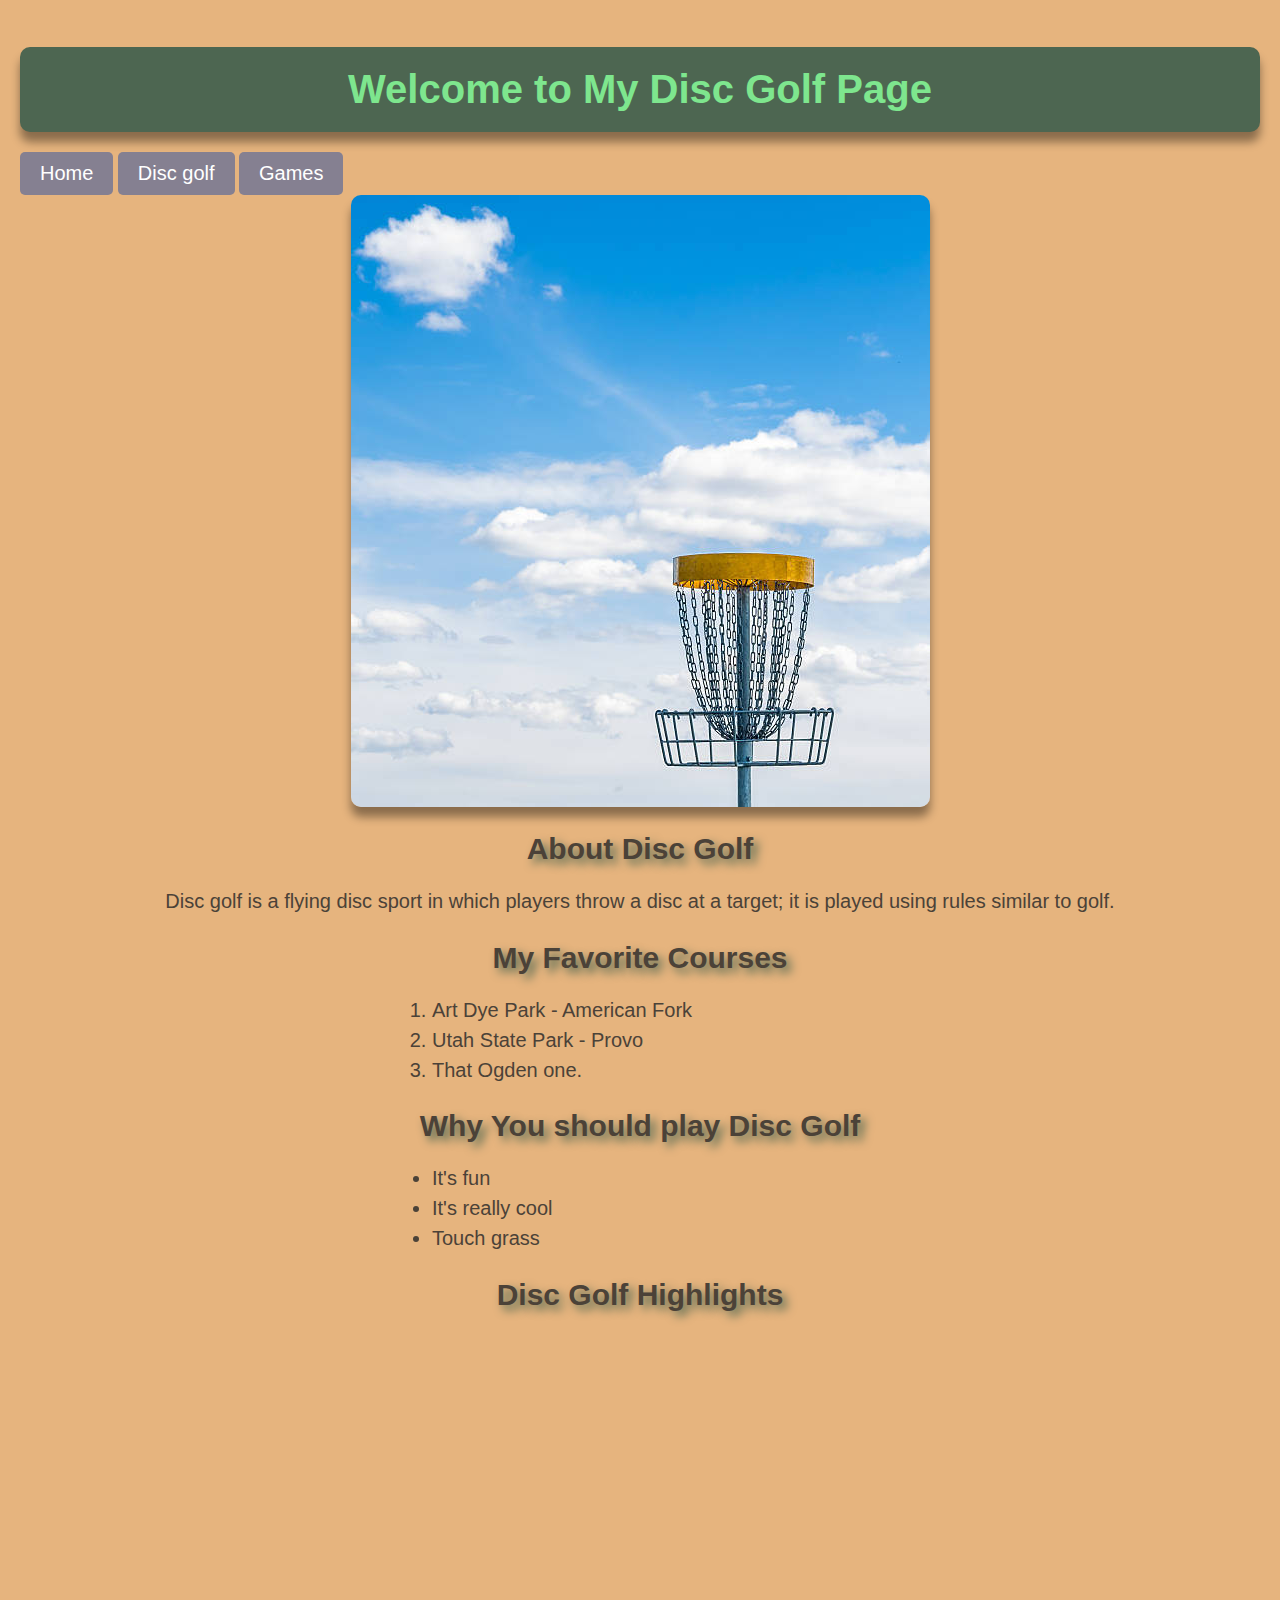
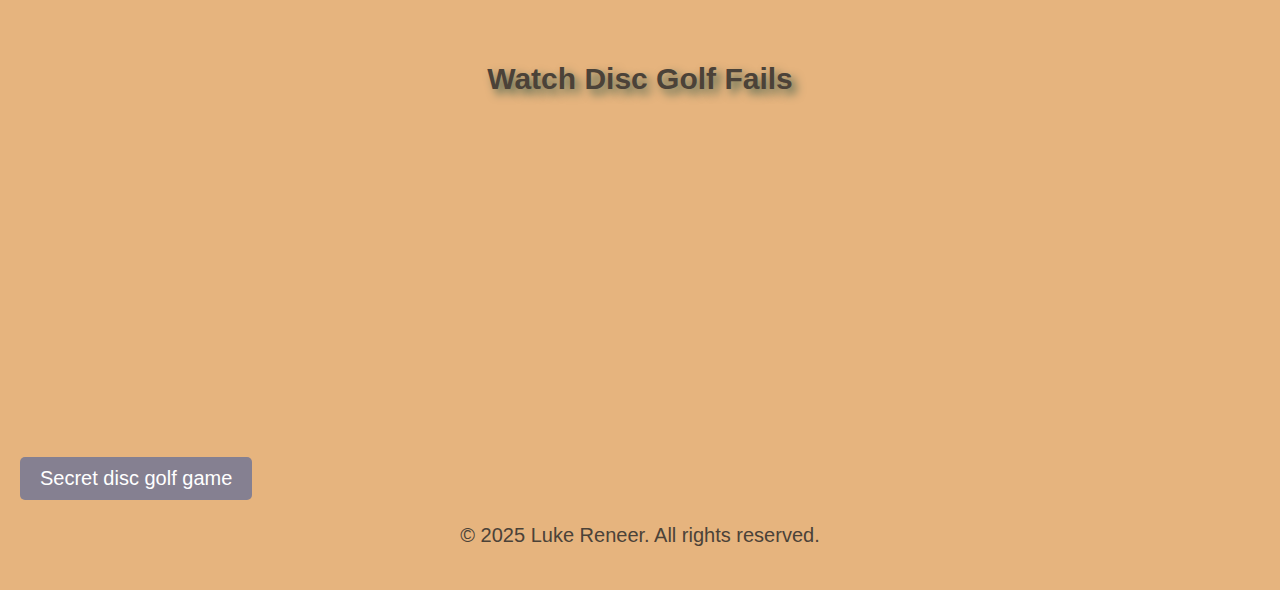
<file: scratch.html>
<!DOCTYPE html>
<html lang="en">
<head>
    <meta charset="UTF-8">
    <meta name="viewport" content="width=device-width, initial-scale=1.0">
    <title>DISC GOLF</title>
    <link rel="stylesheet" href="css/scratch.css">
</head>
<body>
    <header>
        <h1>Welcome to My Disc Golf Page</h1>
        <div>
            <button onclick="location.href='index.html'">Home</button>
            <button onclick="location.href='#'">Disc golf</button>
            <button onclick="location.href='webapp.html'">Games</button>
        </div>
    </header>
    <main>
        <section>
            <img src="assets/img/discgolfchains.jpg" alt="Disc Golf Chains" />
        </section>
        <section>
            <h2>About Disc Golf</h2>
            <p>Disc golf is a flying disc sport in which players throw a disc at a target; it is played using rules similar to golf.</p>
        </section>
        <section>
            <h2>My Favorite Courses</h2>
            <ol>
                <li>Art Dye Park - American Fork</li>
                <li>Utah State Park - Provo</li>
                <li>That Ogden one.</li>
            </ol>
        </section>
        <section>
            <h2>Why You should play Disc Golf</h2>
            <ul>
                <li>It's fun</li>
                <li>It's really cool</li>
                <li>Touch grass</li>
            </ul>
        </section>
        <section class="video-section">
            <h2>
            Disc Golf Highlights
            </h2>
            <iframe class="video-frame" width="560" height="315" src="https://www.youtube.com/embed/3RrCGhVoSTI?si=EocieEqOCnO9B1Z-&amp;start=9" title="YouTube video player" frameborder="0" allow="accelerometer; autoplay; clipboard-write; encrypted-media; gyroscope; picture-in-picture; web-share" referrerpolicy="strict-origin-when-cross-origin" allowfullscreen></iframe>
            <h2>Watch Disc Golf Fails</h2>
            <iframe class="video-frame" width="560" height="315" src="https://www.youtube.com/embed/q1TTvKC02Lg?si=HdqhKTRvt5ATFZmJ" title="Disc Golf Video" frameborder="0" allow="accelerometer; autoplay; clipboard-write; encrypted-media; gyroscope; picture-in-picture" allowfullscreen></iframe>
        </section>
        <br>
        <div class='tableauPlaceholder' id='viz1745364320847' style='position: relative'><noscript><a href='#'><img alt='Vancouver Disc Golf ' src='https:&#47;&#47;public.tableau.com&#47;static&#47;images&#47;Di&#47;DiscGolfReportVancouver&#47;VancouverDiscGolf&#47;1_rss.png' style='border: none' /></a></noscript><object class='tableauViz'  style='display:none;'><param name='host_url' value='https%3A%2F%2Fpublic.tableau.com%2F' /> <param name='embed_code_version' value='3' /> <param name='site_root' value='' /><param name='name' value='DiscGolfReportVancouver&#47;VancouverDiscGolf' /><param name='tabs' value='no' /><param name='toolbar' value='yes' /><param name='static_image' value='https:&#47;&#47;public.tableau.com&#47;static&#47;images&#47;Di&#47;DiscGolfReportVancouver&#47;VancouverDiscGolf&#47;1.png' /> <param name='animate_transition' value='yes' /><param name='display_static_image' value='yes' /><param name='display_spinner' value='yes' /><param name='display_overlay' value='yes' /><param name='display_count' value='yes' /><param name='language' value='en-US' /></object></div>                <script type='text/javascript'>                    var divElement = document.getElementById('viz1745364320847');                    var vizElement = divElement.getElementsByTagName('object')[0];                    if ( divElement.offsetWidth > 800 ) { vizElement.style.minWidth='420px';vizElement.style.maxWidth='650px';vizElement.style.width='100%';vizElement.style.minHeight='587px';vizElement.style.maxHeight='887px';vizElement.style.height=(divElement.offsetWidth*0.75)+'px';} else if ( divElement.offsetWidth > 500 ) { vizElement.style.minWidth='420px';vizElement.style.maxWidth='650px';vizElement.style.width='100%';vizElement.style.minHeight='587px';vizElement.style.maxHeight='887px';vizElement.style.height=(divElement.offsetWidth*0.75)+'px';} else { vizElement.style.width='100%';vizElement.style.height='727px';}                     var scriptElement = document.createElement('script');                    scriptElement.src = 'https://public.tableau.com/javascripts/api/viz_v1.js';                    vizElement.parentNode.insertBefore(scriptElement, vizElement);                </script>
        <br>
            <button onclick="location.href='discgolfgame.html'">Secret disc golf game</button>
    </main>
    <footer>
        <p>&copy; 2025 Luke Reneer. All rights reserved.</p>
    </footer>
</body>
</html>
</file>
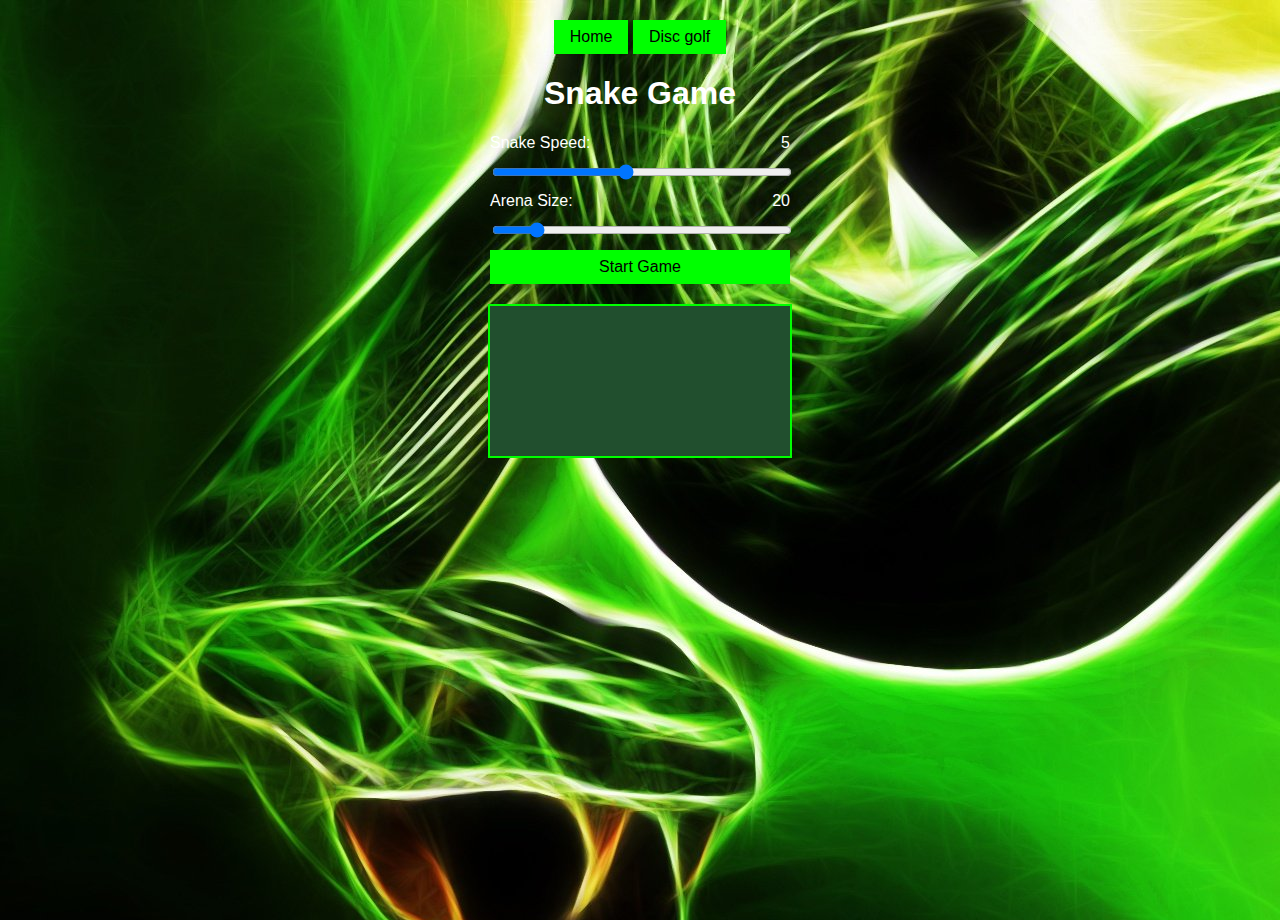
<file: webapp.html>
<!DOCTYPE html>
<html lang="en">
<head>
  <meta charset="UTF-8">
  <title>Games</title>
  <style>
    body {
      background-color: #480303;
      display: flex;
      flex-direction: column;
      align-items: center;
      justify-content: flex-start;
      height: 100vh;
      margin: 0;
      color: white;
      text-decoration: wavy;
      font-family: sans-serif;
      padding-top: 20px;
      background-image: url('../assets/img/snakback.jpg');
    }
    canvas {
      
      background-color: #214f2e;
      border: 2px solid #0f0;
      margin-top: 20px;
    }
    .controls {
      display: flex;
      flex-direction: column;
      gap: 10px;
      width: 300px;
    }
    label {
      display: flex;
      justify-content: space-between;
    }
    input[type="range"] {
      width: 100%;
    }
    button {
      padding: 8px 16px;
      background-color: #0f0;
      border: none;
      cursor: pointer;
      font-size: 16px;
    }
  </style>
</head>
<body>
  <div>
    <button onclick="location.href='index.html'">Home</button>
    <button onclick="location.href='scratch.html'">Disc golf</button>
</div>
    <h1>Snake Game</h1>
  <div class="controls">
    <label>
      Snake Speed: <span id="speedValue">5</span>
    </label>
    <input type="range" min="1" max="10" value="5" id="speedSlider">

    <label>
      Arena Size: <span id="sizeValue">20</span>
    </label>
    <input type="range" min="14" max="60" value="20" id="sizeSlider">

    <button onclick="startGame()">Start Game</button>
  </div>

  <canvas id="game"></canvas>

  <script>
    const canvas = document.getElementById("game");
    const ctx = canvas.getContext("2d");

    const speedSlider = document.getElementById("speedSlider");
    const sizeSlider = document.getElementById("sizeSlider");
    const speedValue = document.getElementById("speedValue");
    const sizeValue = document.getElementById("sizeValue");

    speedSlider.oninput = () => speedValue.textContent = speedSlider.value;
    sizeSlider.oninput = () => sizeValue.textContent = sizeSlider.value;

    let snake, dx, dy, food, score, gameOver, frame, interval, gridSize, tileCount;
    let directionChanged = false;

    function startGame() {
      clearInterval(interval);

      // Setup
      const speed = parseInt(speedSlider.value);
      tileCount = parseInt(sizeSlider.value);
      gridSize = 600 / tileCount;
      canvas.width = canvas.height = 600;

      snake = [{ x: 4, y: 10 }];
      dx = 1;
      dy = 0;
      food = spawnFood();
      score = 0;
      gameOver = false;

      frame = 0;
      interval = setInterval(gameLoop, 1000 / (speed * 2));
    }

    function spawnFood() {
      let x, y;
      do {
        x = Math.floor(Math.random() * tileCount);
        y = Math.floor(Math.random() * tileCount);
      } while (snake.some(segment => segment.x === x && segment.y === y));
      return { x, y };
    }

    function gameLoop() {
      if (gameOver) {
        ctx.fillStyle = "red";
        ctx.font = "20px Arial";
        ctx.fillText("Game Over! Score: " + score, 80, 200);
        return;
      }

      ctx.clearRect(0, 0, canvas.width, canvas.height);

      const head = { x: snake[0].x + dx, y: snake[0].y + dy };

      if (
        head.x < 0 || head.x >= tileCount ||
        head.y < 0 || head.y >= tileCount ||
        snake.some(segment => segment.x === head.x && segment.y === head.y)
      ) {
        gameOver = true;
        return;
      }

      snake.unshift(head);
      directionChanged = false;

      if (head.x === food.x && head.y === food.y) {
        food = spawnFood();
        score++;
      } else {
        snake.pop();
      }

      // Draw food
      ctx.fillStyle = "red";
      ctx.fillRect(food.x * gridSize, food.y * gridSize, gridSize, gridSize);

      // Draw snake
      ctx.fillStyle = "lime";
      for (let segment of snake) {
        ctx.fillRect(segment.x * gridSize, segment.y * gridSize, gridSize, gridSize);
      }
    }

    document.addEventListener("keydown", e => {
        if (directionChanged) return;

        if (e.key === "ArrowUp" && dy === 0) {
        dx = 0; dy = -1;
        directionChanged = true;
        } else if (e.key === "ArrowDown" && dy === 0) {
        dx = 0; dy = 1;
        directionChanged = true;
        } else if (e.key === "ArrowLeft" && dx === 0) {
        dx = -1; dy = 0;
        directionChanged = true;
        } else if (e.key === "ArrowRight" && dx === 0) {
        dx = 1; dy = 0;
        directionChanged = true;
        }
    });

  </script>
  
</body>
</html>
</file>
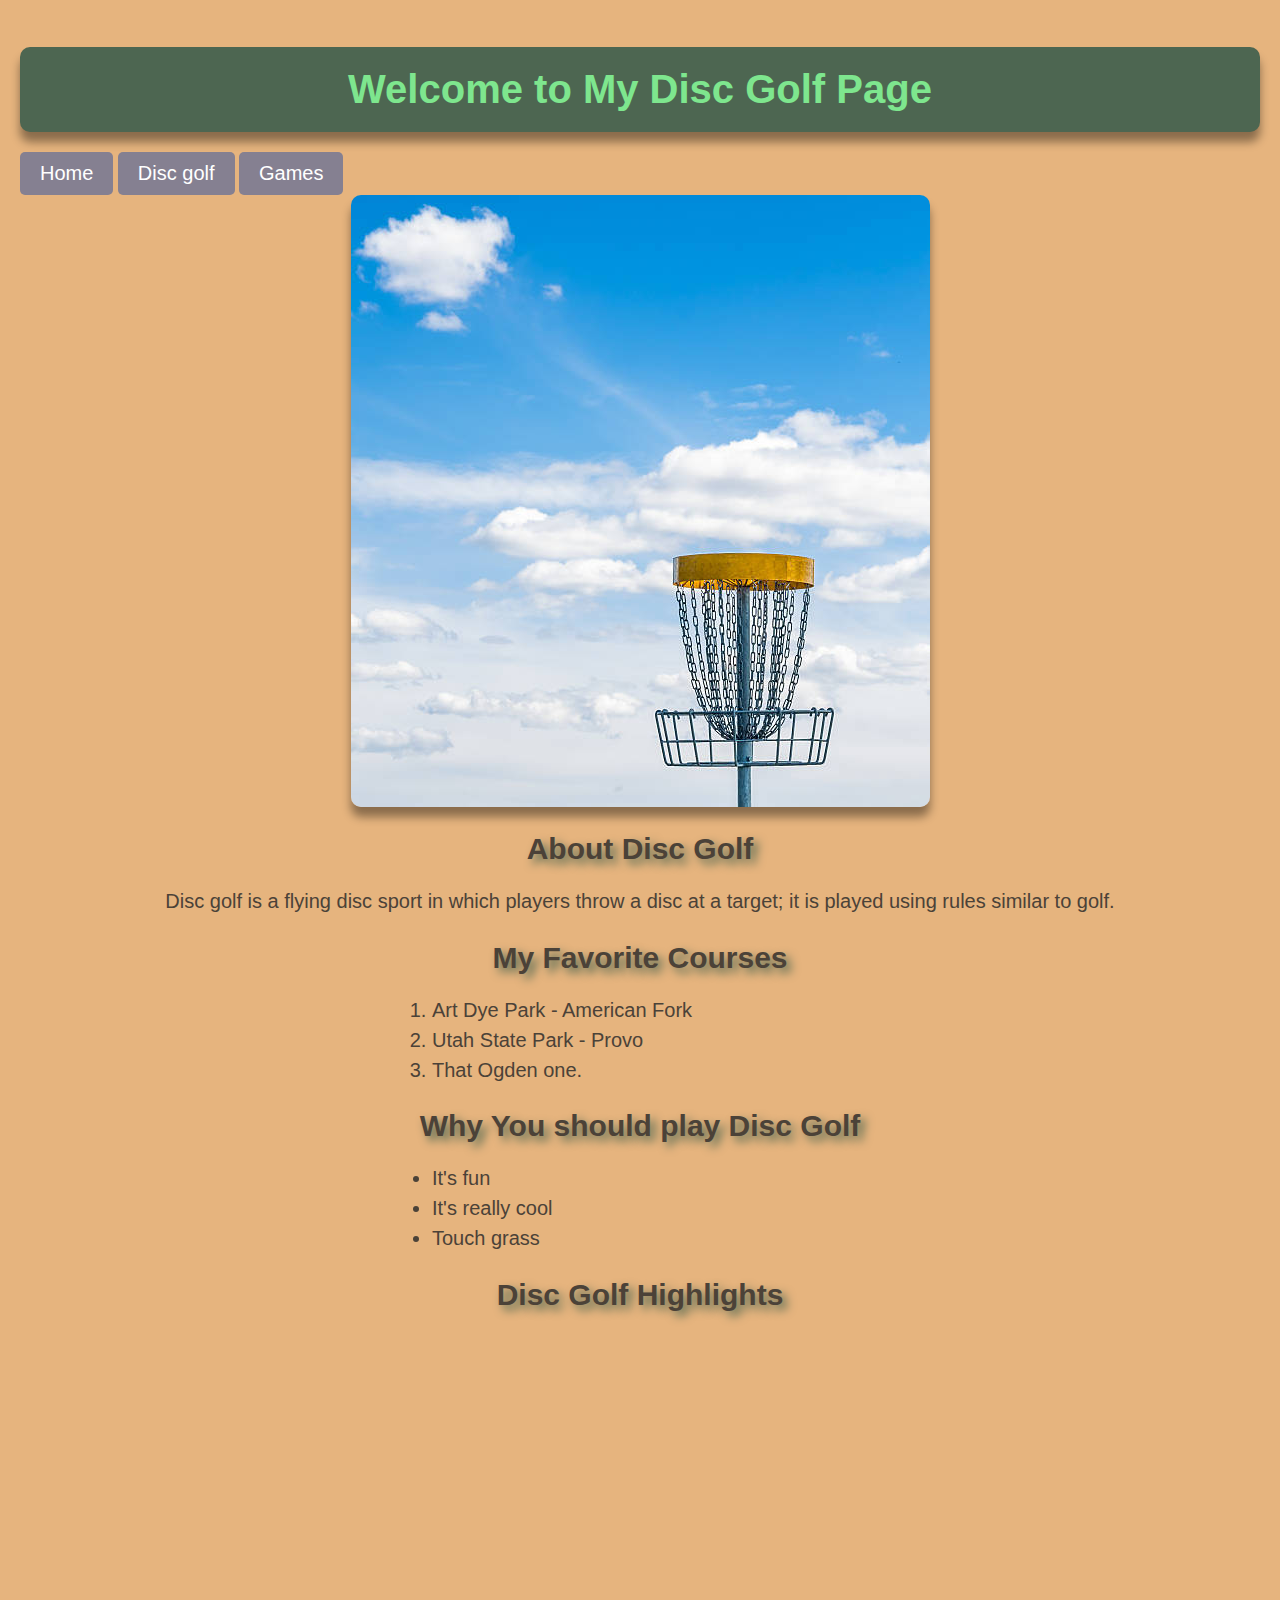
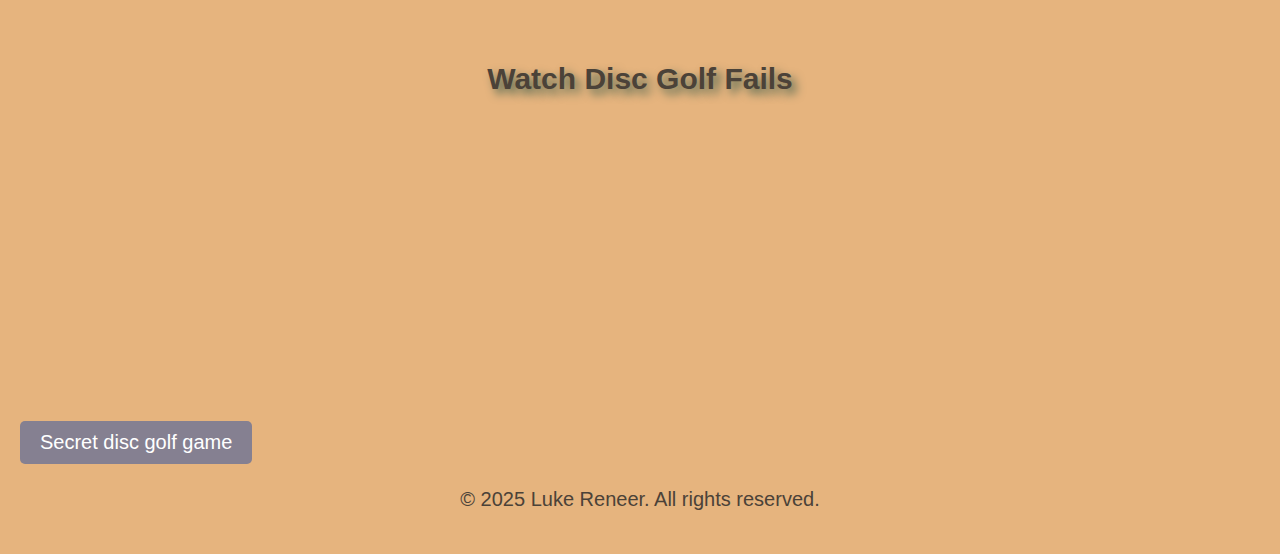
<file: startbootstrap-clean-blog-gh-pages/scratch.html>
<!DOCTYPE html>
<html lang="en">
<head>
    <meta charset="UTF-8">
    <meta name="viewport" content="width=device-width, initial-scale=1.0">
    <title>DISC GOLF</title>
    <link rel="stylesheet" href="css/scratch.css">
</head>
<body>
    <header>
        <h1>Welcome to My Disc Golf Page</h1>
        <div>
            <button onclick="location.href='index.html'">Home</button>
            <button onclick="location.href='#'">Disc golf</button>
            <button onclick="location.href='webapp.html'">Games</button>
        </div>
    </header>
    <main>
        <section>
            <img src="assets/img/discgolfchains.jpg" alt="Disc Golf Chains" />
        </section>
        <section>
            <h2>About Disc Golf</h2>
            <p>Disc golf is a flying disc sport in which players throw a disc at a target; it is played using rules similar to golf.</p>
        </section>
        <section>
            <h2>My Favorite Courses</h2>
            <ol>
                <li>Art Dye Park - American Fork</li>
                <li>Utah State Park - Provo</li>
                <li>That Ogden one.</li>
            </ol>
        </section>
        <section>
            <h2>Why You should play Disc Golf</h2>
            <ul>
                <li>It's fun</li>
                <li>It's really cool</li>
                <li>Touch grass</li>
            </ul>
        </section>
        <section class="video-section">
            <h2>
            Disc Golf Highlights
            </h2>
            <iframe class="video-frame" width="560" height="315" src="https://www.youtube.com/embed/3RrCGhVoSTI?si=EocieEqOCnO9B1Z-&amp;start=9" title="YouTube video player" frameborder="0" allow="accelerometer; autoplay; clipboard-write; encrypted-media; gyroscope; picture-in-picture; web-share" referrerpolicy="strict-origin-when-cross-origin" allowfullscreen></iframe>
            <h2>Watch Disc Golf Fails</h2>
            <iframe class="video-frame" width="560" height="315" src="https://www.youtube.com/embed/q1TTvKC02Lg?si=HdqhKTRvt5ATFZmJ" title="Disc Golf Video" frameborder="0" allow="accelerometer; autoplay; clipboard-write; encrypted-media; gyroscope; picture-in-picture" allowfullscreen></iframe>
        </section>
        <button onclick="location.href='discgolfgame.html'">Secret disc golf game</button>
    </main>
    <footer>
        <p>&copy; 2025 Luke Reneer. All rights reserved.</p>
    </footer>
</body>
</html>
</file>
<file: css/scratch.css>
body {
    background-color: #E6B47E;
    color: #4b4238;
    font-family: 'Lucida Sans', 'Lucida Sans Regular', 'Lucida Grande', 'Lucida Sans Unicode', Geneva, Verdana, sans-serif;
    margin: 0;
    padding: 20px;
    align-items: center;
}
h1 {
    color: #7EE68E;
    font-size: 40px;
    margin-bottom: 20px;
    text-align: center;
    background-color: #4D6651;
    padding: 20px;
    border-radius: 10px;
    box-shadow: 0 10px 10px rgba(0, 0, 0, 0.4);
}
h2 {
    font-size: 30px;
    margin-bottom: 10px;
    text-align: center;
    text-shadow: #4D6651 5px 5px 10px;
}
img {
    display: block;
    margin: 0 auto;
    border-radius: 10px;
    box-shadow: 0 10px 10px rgba(0, 0, 0, 0.4);
    max-width: 100%;
    height: auto;
    transition: transform 1s;

}
p {
    font-size: 20px;
    line-height: 1.5;
    margin-bottom: 20px;
    text-align: center;
}
ol,ul {
    font-size: 20px;
    line-height: 1.5;
    margin: 30%;
    margin-bottom: 20px;
    margin-top: 20px;

    text-align: justify;
}
iframe {
    display: flex;
    justify-content: center;
    align-items: center;
    margin-left: 10%;
    align-self: auto;
}
button {
    background-color: #858091; /* Orange */
    color: #fff;
    border: none;
    padding: 10px 20px;
    border-radius: 5px;
    cursor: pointer;
    font-size: 20px;
    align-items: center;
}

button:hover {
    background-color: #A07DE5; /* Deep blue */
}
br {
    margin: 20px 0;
    line-height: 1.5;
    text-align: center;
    font-size: 20px;
    color: #4b4238;
}
</file>
<file: startbootstrap-clean-blog-gh-pages/css/scratch.css>
body {
    background-color: #E6B47E;
    color: #4b4238;
    font-family: 'Lucida Sans', 'Lucida Sans Regular', 'Lucida Grande', 'Lucida Sans Unicode', Geneva, Verdana, sans-serif;
    margin: 0;
    padding: 20px;
    align-items: center;
}
h1 {
    color: #7EE68E;
    font-size: 40px;
    margin-bottom: 20px;
    text-align: center;
    background-color: #4D6651;
    padding: 20px;
    border-radius: 10px;
    box-shadow: 0 10px 10px rgba(0, 0, 0, 0.4);
}
h2 {
    font-size: 30px;
    margin-bottom: 10px;
    text-align: center;
    text-shadow: #4D6651 5px 5px 10px;
}
img {
    display: block;
    margin: 0 auto;
    border-radius: 10px;
    box-shadow: 0 10px 10px rgba(0, 0, 0, 0.4);
    max-width: 100%;
    height: auto;
    transition: transform 1s;

}
p {
    font-size: 20px;
    line-height: 1.5;
    margin-bottom: 20px;
    text-align: center;
}
ol,ul {
    font-size: 20px;
    line-height: 1.5;
    margin: 30%;
    margin-bottom: 20px;
    margin-top: 20px;

    text-align: justify;
}
iframe {
    display: flex;
    justify-content: center;
    align-items: center;
    margin-left: 10%;
    align-self: auto;
}
button {
    background-color: #858091; /* Orange */
    color: #fff;
    border: none;
    padding: 10px 20px;
    border-radius: 5px;
    cursor: pointer;
    font-size: 20px;
    align-items: center;
}

button:hover {
    background-color: #A07DE5; /* Deep blue */
}
</file>
